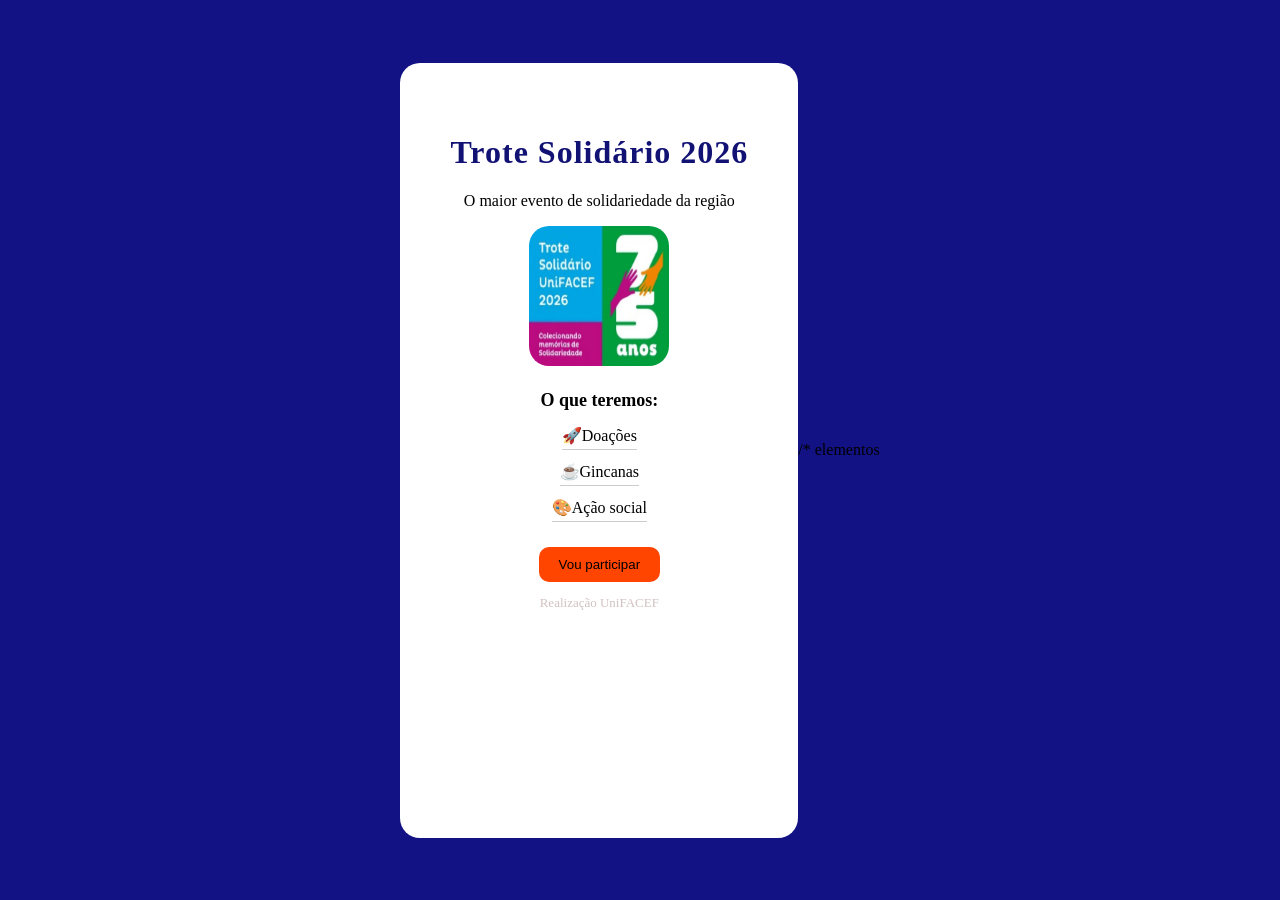
<file: index.html>
<!DOCTYPE html>
<html lang="pt-br">
<head>
    <meta charset="utf-8">
    <link rel ="stylesheet" href="styletrote.css">
    <title>Cartão de Visitas</title>
</head>

<body>
    <div class="card">
        <header>
        <h1 class="titulo">Trote Solidário 2026</h1>
        <p>O maior evento de solidariedade da região</p>
        </header>
        <img src="imagem.jpeg" alt="Imagem não carregou" class="imagem">

        <p class="subt">O que teremos:</p>

        <ul> 
            <li>🚀Doações </li>
            <li>☕Gincanas </li>
            <li> 🎨Ação social </li>
        </ul>
        <a target="_blank" href="https://www.unifacef.com.br/">
        <a href="https://www.unifacef.com.br/">
           <button>Vou participar</button>
        </a>
        <p class="ult">Realização UniFACEF</p>
 </div>
</body>
</html>
/* elementos <semanticos: header-cabeçalho()
section-seção()
footer- rodapé()
elementos nao semanticos- img( esta relacionado a uma imagem)
se colocar um a, interpreta como link
se colocar um table, vira tabela
se coloca como ul, vira uma lista
qual a relação entre motores de busca e elementos semanticos:o motor precisa ler a pagina e entender que vc 
ta fazendo uma pagina de tal coisa que vc esta falando o assunto( tipo uma receita de bolo)
dentro de body-
div nao é semantico
header- tem h1 e p(primeiras duas frases)
section- 
footer-button e p(vou participar e realzição unifacef)
*/
</file>
<file: styletrote.css>
body{
    background-color: rgb(18, 18, 133);
    align-items: center;
    /* alinha os elementos no centro no eixo vertical (flex) */
    justify-content: center;
    /*Controla como os itens se distribuem no eixo principal*/
    display:flex ;
    /* ativa o flexbox para organizar e alinhar os elementos */
    min-height:100vh ;
    margin: 0;
    padding: 0;
}
.card{
    background-color: white;
    padding: 50px;
    /* espaço interno entre o conteúdo e a borda, dentro de todo o card */
    height: 75vh;
    /* vh=%*/
    border-radius: 20px;
    /*bordas arredondadas*/
    text-align: center;
    /* centraliza o texto dentro do card */
}
ul{
    list-style: none; 
    /* remove as bolinhas da lista */
    flex-direction: column; 
    /* organiza os itens um embaixo do outro */
    padding: 0; 
    /* remove o espaçamento interno padrão */
    margin: 15px 0 25px 0; 
    /* margem: cima, direita, baixo, esquerda;espaço "externo" das palavras de ul/li */
    text-align: center; 
    /* centraliza o texto */
}
ul li{
    font-size: 16px;
    /*tamanho das letras de li*/
    padding-bottom: 4px;
    /*Cria espaço entre o texto e a borda de baixo*/
    margin: 0px auto 12px auto;
    /*expaço entre as palavras do li*/
    border-bottom: 1px solid #ccc;
    /*tamanho da borda*/
    width: fit-content;
    /*largura do tamanho do texto*/
    align-items: center;

}
.imagem{
    width: 140px;
    /*largura da imagem*/
    height: 140px;
    /* altura da imagem*/
    border-radius: 20px;
}
button{
    cursor: pointer;
    /*muda o cursor pra mãozinha*/
    background-color: orangered;
    padding: 10px 20px;
    /*espaço interno no botão*/
    border-radius: 10px; 
    border: none;
}
button :hover{
    background-color: aqua;
}
.titulo{
    letter-spacing: 1px;   
    /* espaçamento entre letras */
    text-align: center;
    color: rgb(18, 18, 116);
}
.subt{
    font-size: 18px;      
    /* aumenta ou diminui o tamanho da letra */
    font-weight: bold;     
    /* deixa o texto em negrito */
    margin-top: 20px;      
    /* espaço acima do texto (afasta do que vem antes) */
    margin-bottom: 10px;   
    /* espaço abaixo do texto (afasta da lista) */
}
.ult{
    font-size: small;
    color: #d1c1c1;
}
/* body- margin e padding=0
font-family: segoe ui, tahoma, geneva,verdana
display-flex
justify-content-horizontal(center)
align-items:center(ele tem que sempre vir com o height
min height- 100vh
box-shadow: sombra da caixa
display-flex: ocupou os 400px do max weight
felx-direction: column( p empilhar um embaixo do outro
gap- edspaço entre header,sectioln e footer: tudo na div isso;
header h1´- muda somente o h1 dentro da header
margin- 20px auto( encima e embaixo; auto centraliza)-ul
dentro do button- trasition>0.3- qnd passar o mouse encima do botao, o hover vai muar o background
*/
</file>
